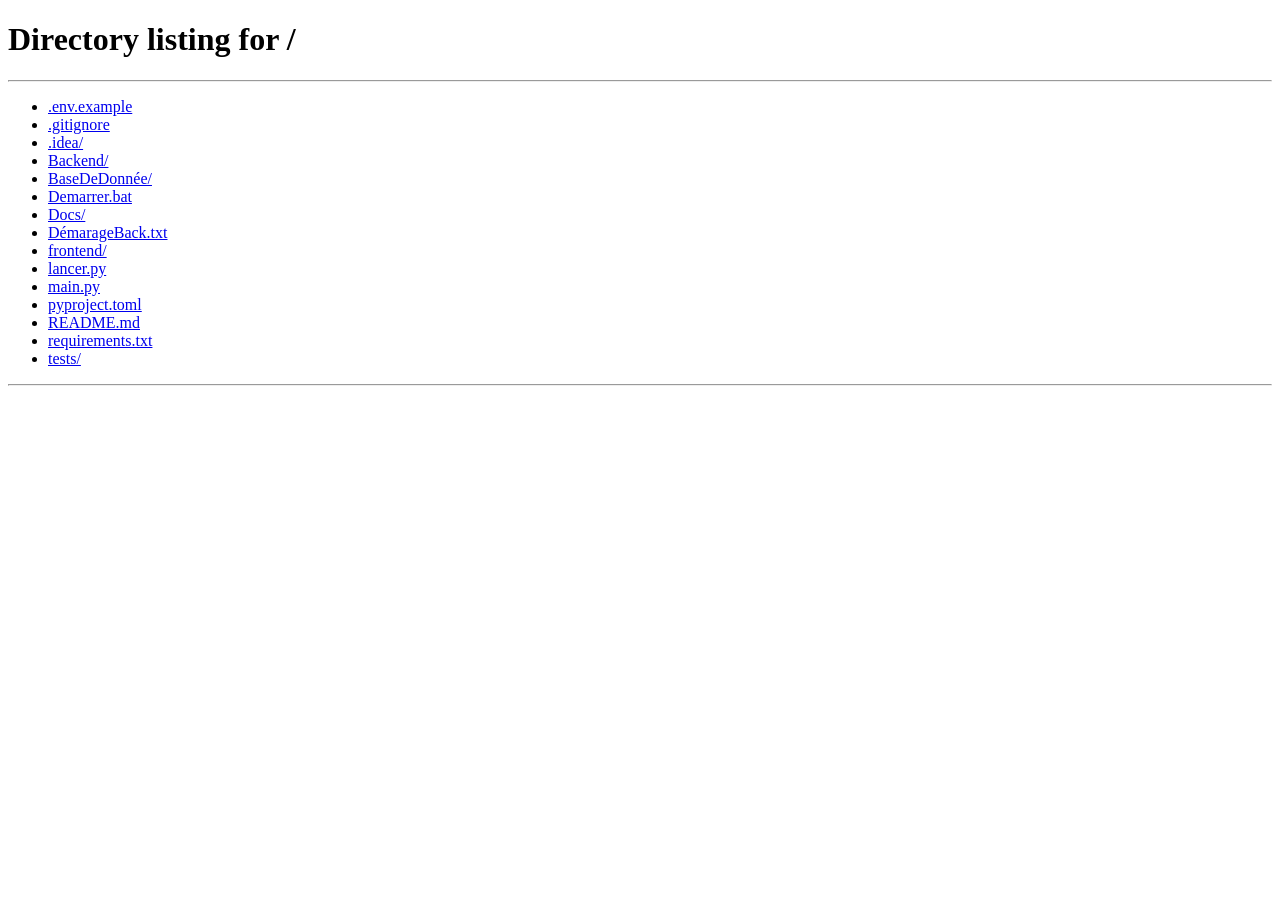
<file: frontend/pages/index.html>
<!doctype html><html lang="fr"><meta charset="utf-8"><meta name="viewport" content="width=device-width,initial-scale=1"><title>Quizzhub</title><body><p>Ouvre le projet avec Demarrer.bat, puis <a href="http://127.0.0.1:8000/">retrouve Quizzhub ici</a>.</p><script>location.replace((location.protocol === 'file:' ? 'http://127.0.0.1:8000' : location.origin) + "/");</script></body></html>
</file>
